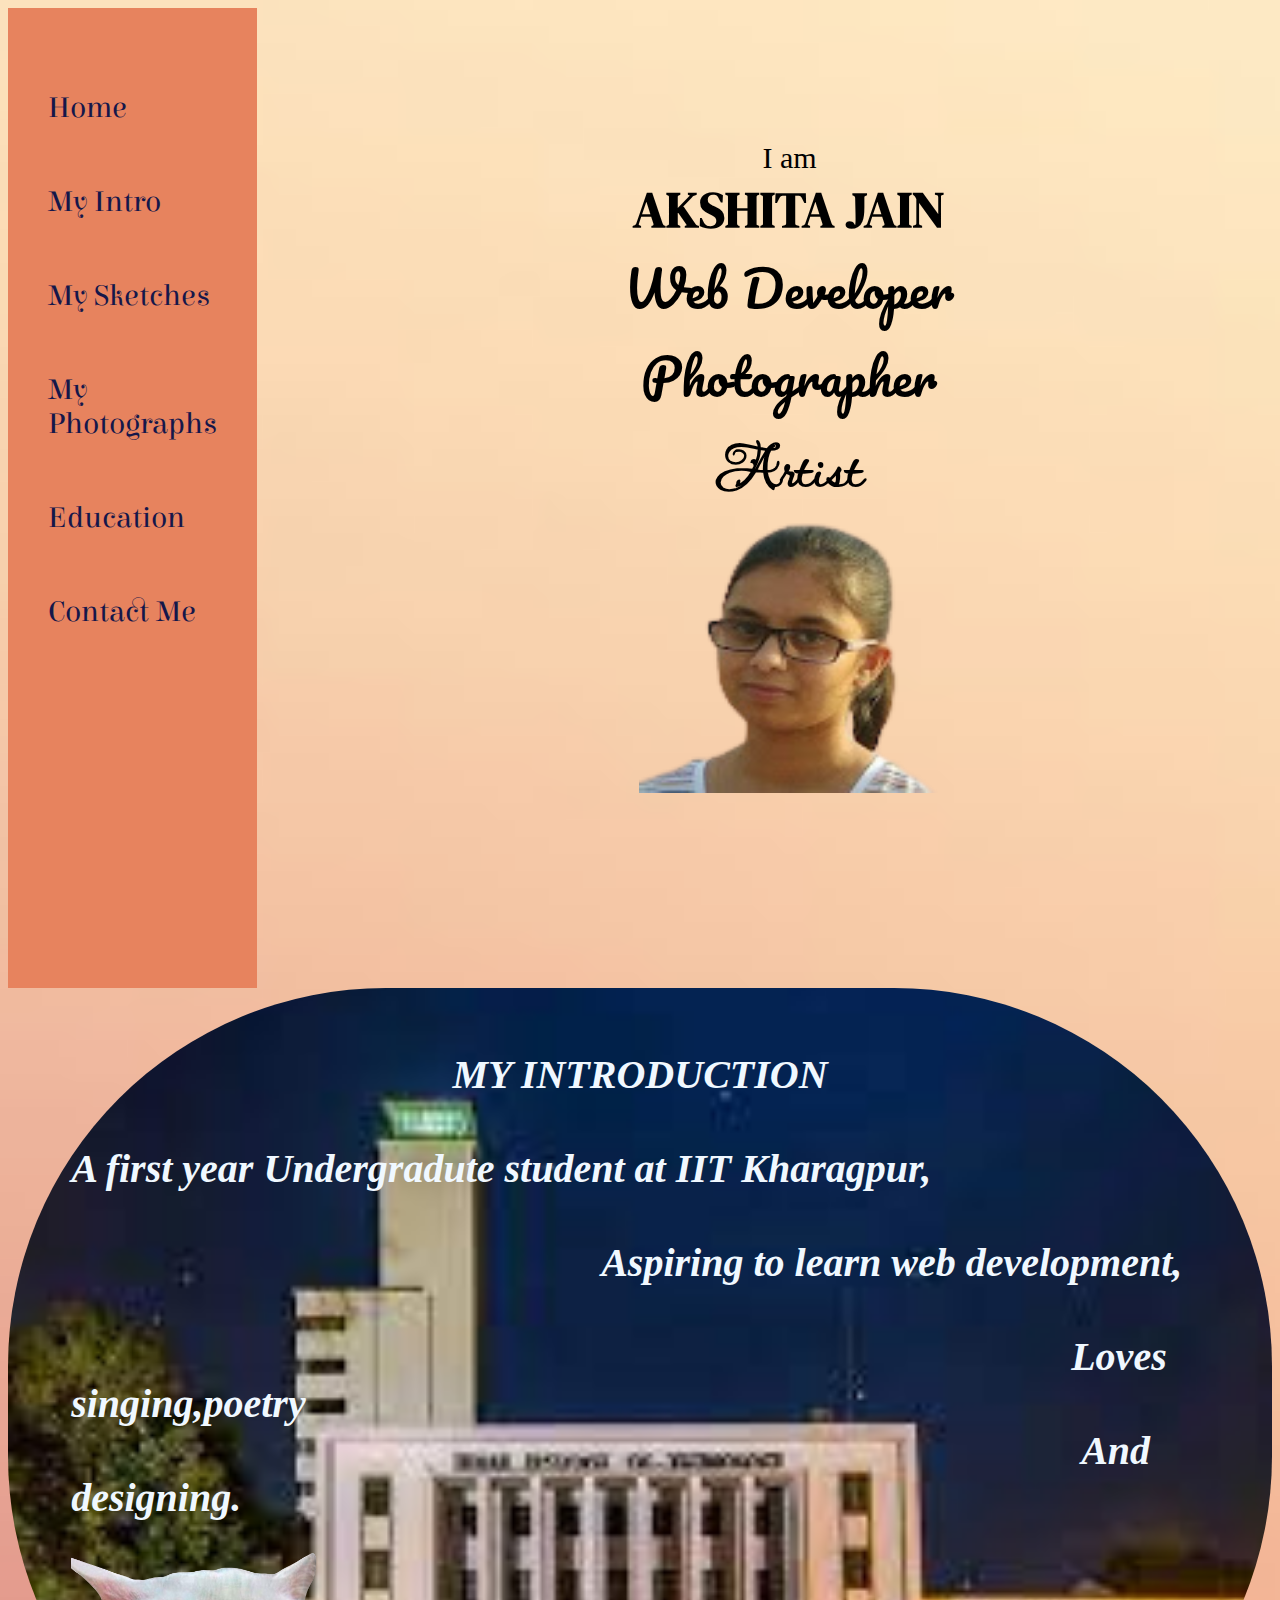
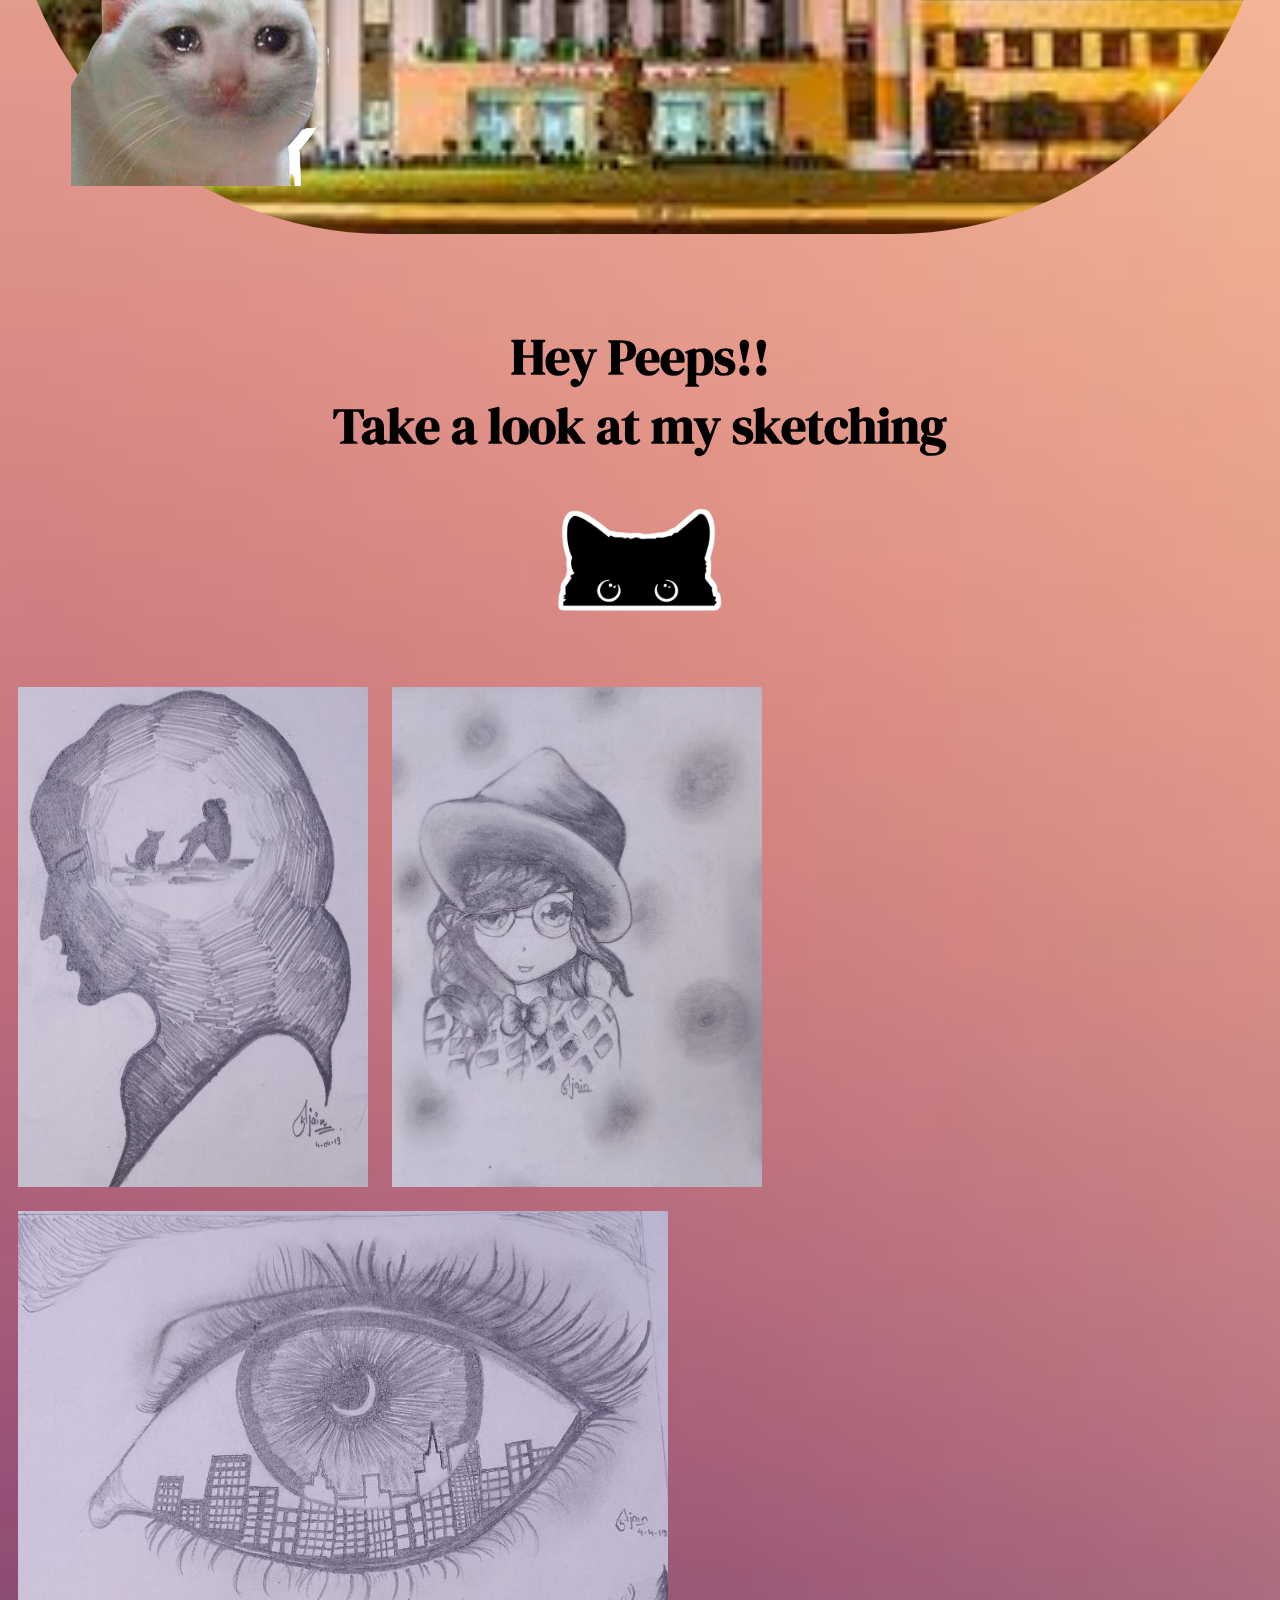
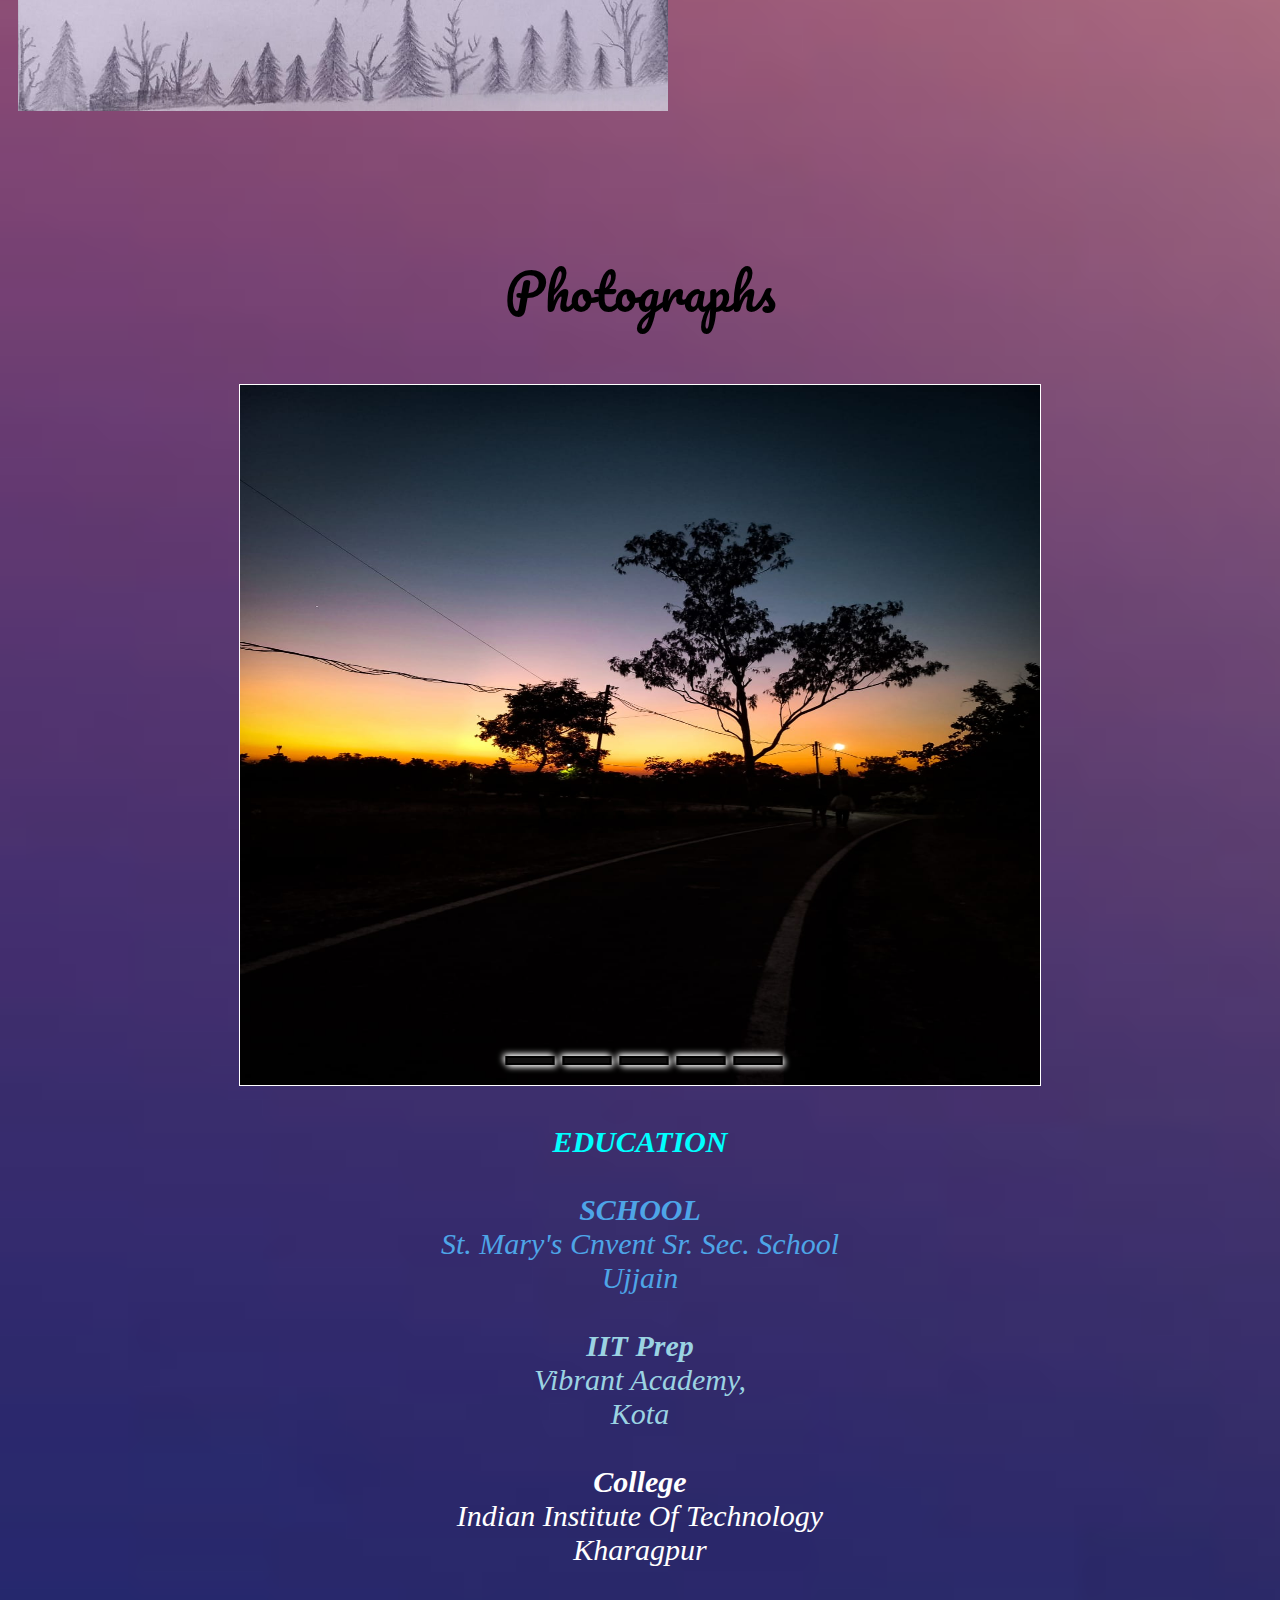
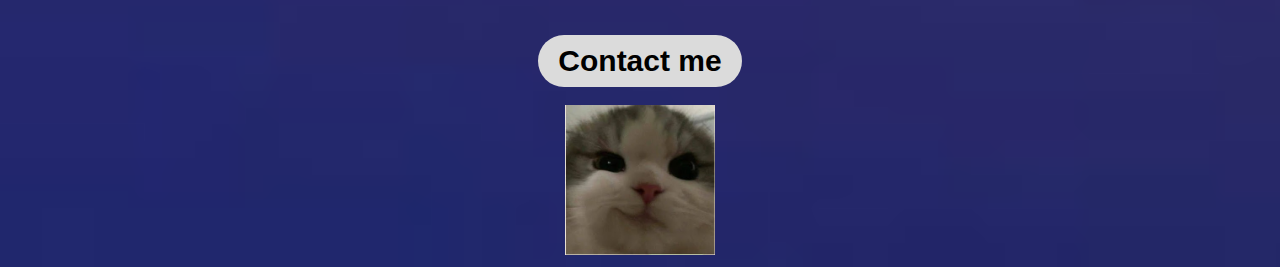
<file: index.html>
<!DOCTYPE html>
<html lang="en">

<head>
    <meta charset="UTF-8">
    <meta http-equiv="X-UA-Compatible" content="IE=edge">
    <meta name="viewport" content="width=device-width, initial-scale=1.0">
    <title>Akshita- Web developer, Swimmer, Photgrapher</title>
    <link rel="stylesheet" href="style.css">
</head>

<body style="   background-image: url(bg4.jpg);
background-repeat: no-repeat;
background-position: centre;
background-size: cover;">

    <div class="container">

        <div class="sidebar">

            <nav>
                <ul>
                    <li><a href="#new">Home</a></li>
                    <li><a href="#new1">My Intro</a></li>
                    <li><a href="#new3">My Sketches</a></li>
                    <li><a href="#new4">My Photographs</a></li>
                    <li><a href="#new2">Education</a></li>
                    <li><a href="contact.html" target="_blank" rel="noopener noreferrer">Contact Me</a></li>
                </ul>
            </nav>
        </div>

        <div class="main">

            <div class="info" id="new">
                <div class="devinfo">
                    <div class="hello"> I am </div>
                    <div class="name">AKSHITA JAIN</div>
                    <div class="infomatics">Web Developer</div>
                    <div class="infomatics">Photographer</div>
                    <div class="infomatics"
                        style="font-family: 'Lavishly Yours', cursive; font-weight: bolder; font-size: 60px;">Artist
                    </div>
                    <div class="about"></div>
                    <div class="devpic"> <img src="pic.png" alt="AKSHITA"> </div>
                    <br>
                </div>
                <!-- <div class="devpic"> <img src="pic.png" alt="AKSHITA"  >             
            </div> -->
            </div>
        </div>
    </div>
    <div class="anew" id="new1">
        <div class="he">MY INTRODUCTION</div>
        <br> A first year Undergradute student at IIT Kharagpur,
        <br><br>&emsp;&emsp;&emsp;&emsp;&emsp;&emsp;&emsp;&emsp;&emsp;&emsp;&emsp; &emsp;&emsp;Aspiring to learn web
        development,
        <br><br>&emsp;&emsp;&emsp;&emsp;&emsp;&emsp;&emsp;&emsp;&emsp;&emsp;&emsp;&emsp;&emsp;&emsp;&emsp;&emsp;&emsp;&emsp;&emsp;&emsp;&emsp;&emsp;&emsp;&ensp;&ensp;&ensp;&ensp;Loves
        singing,poetry
        <br>&emsp;&emsp;&emsp;&emsp;&emsp;&emsp;&emsp;&emsp;&emsp;&emsp;&emsp;&emsp;&emsp;&emsp;&emsp;&emsp;&emsp;&emsp;&emsp;&emsp;&emsp;&emsp;&emsp;&ensp;
        &ensp;&ensp;&ensp;And designing.
        <br><img src="catcry.png" alt="cry" class="catcry" style="height: 7cm; width: 7cm; display: inline; ">
    </div>
    <br><br>
    <hr><br><br>

    <div class="images" id="new3">
        <div style="text-align: center; font-size: 50px; font-weight: bold; font-family: 'DM Serif Display', serif;">Hey
            Peeps!!<br>Take a look at my sketching <br><img src="peep.png" alt="" style="height: 200px; width: 200px;">
        </div>

        <img src="2.jpeg" style="padding: 10px; height: 500px; width: 350px;">
        <img src="3.jpeg" style="padding: 10px; height: 500px; width: 370px;">
        <img src="4.jpeg" style="padding: 10px; height: 500px; width: 650px;">


    </div>
    <hr>
    <br>
    <hr><br>

    </div><br>


    <br><br>
    <div class="pics" id="new4">Photographs</div>
    <div class="containers">
        <div class="slides">
            <input type="radio" name="common" id="btn1" checked>
            <input type="radio" name="common" id="btn2">
            <input type="radio" name="common" id="btn3">
            <input type="radio" name="common" id="btn4">
            <input type="radio" name="common" id="btn5">

            <div class="image first">
                <img src="pic1.jpeg" />
            </div>
            <div class="image">
                <img src="pic6.jpeg" />
            </div>
            <div class="image">
                <img src="pic3.jpeg" />
            </div>
            <div class="image">
                <img src="pic4.jpeg" />
            </div>
            <div class="image">
                <img src="pic5.jpeg" />
            </div>
        </div>

        <div class="navigator">
            <label for="btn1" class="bar"></label>
            <label for="btn2" class="bar"></label>
            <label for="btn3" class="bar"></label>
            <label for="btn4" class="bar"></label>
            <label for="btn5" class="bar"></label>
        </div>
    </div>
    <br><br><br>
    <div class="education" id="new2">
        <div style="color: aqua;font-size: 150;"><strong>EDUCATION</strong></div><br>
        <div style="color: rgb(78, 165, 231);"><strong>SCHOOL</strong> <br>St. Mary's Cnvent Sr. Sec. School <br>Ujjain
        </div><br>
        <div style="color: rgb(155, 211, 226);"> <strong> IIT Prep</strong> <br>Vibrant Academy, <br> Kota </div><br>
        <div style="color: white;"><strong>College</strong> <br>Indian Institute Of Technology <br>Kharagpur </div><br>
    </div>

    <div class="buttons">
        <a href="contact.html" target="_blank" rel="noopener noreferrer">
            <button>Contact me</button></a><br><br>
        <img src="over.jpg" alt="" style="height: 150px; width: 150px;">
    </div>
</body>

</html>
</file>
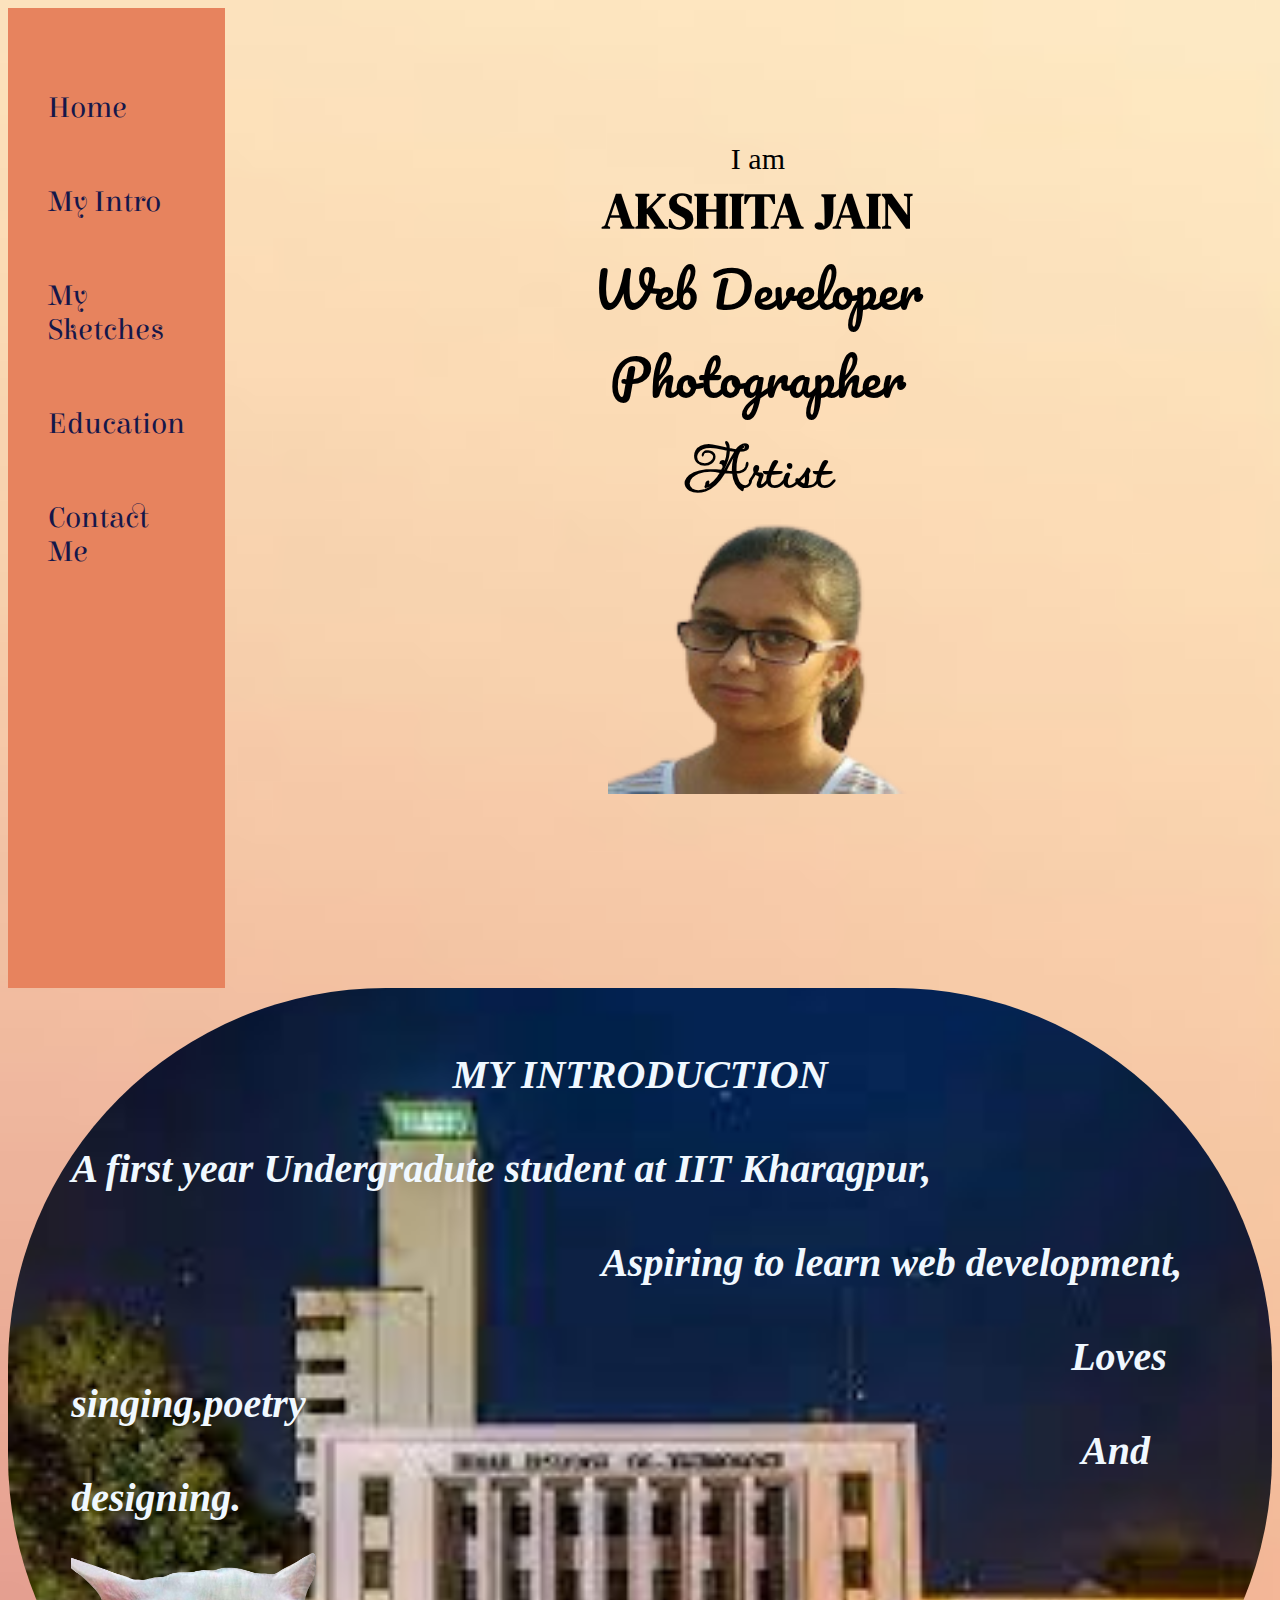
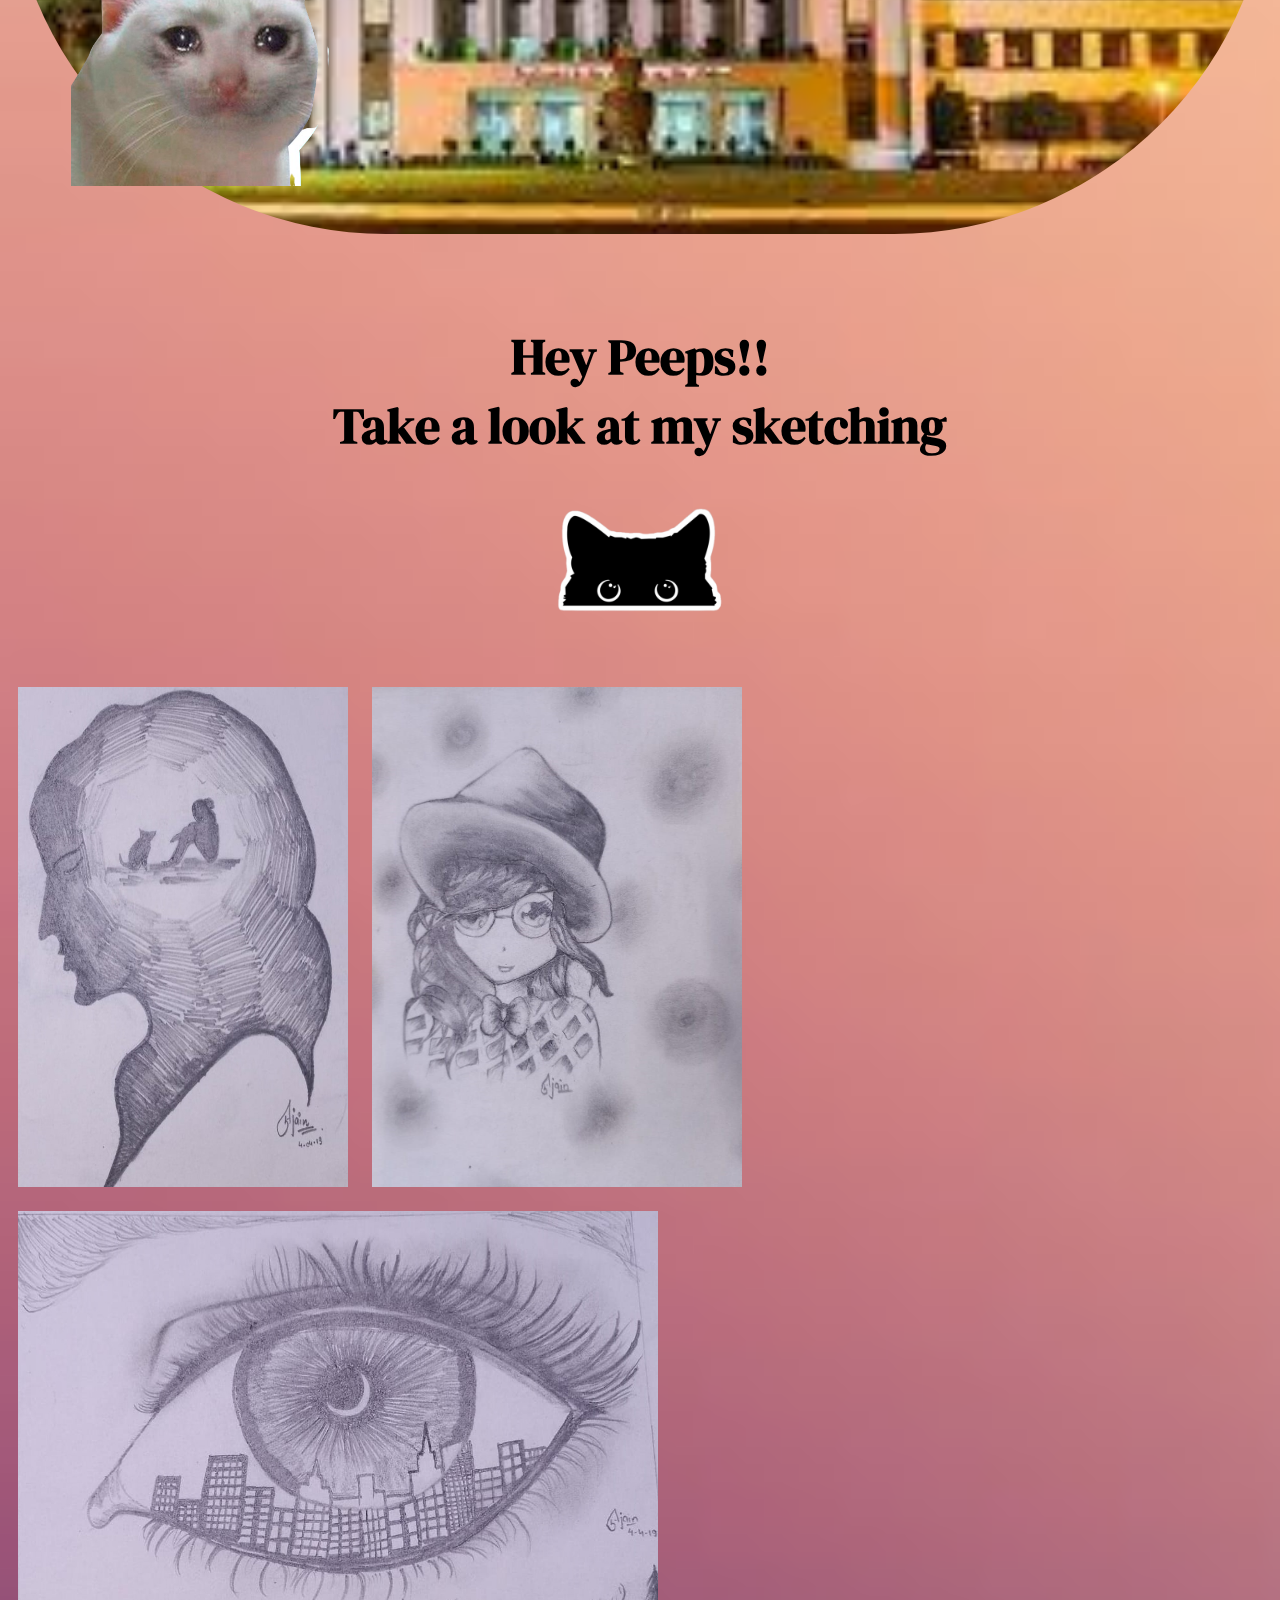
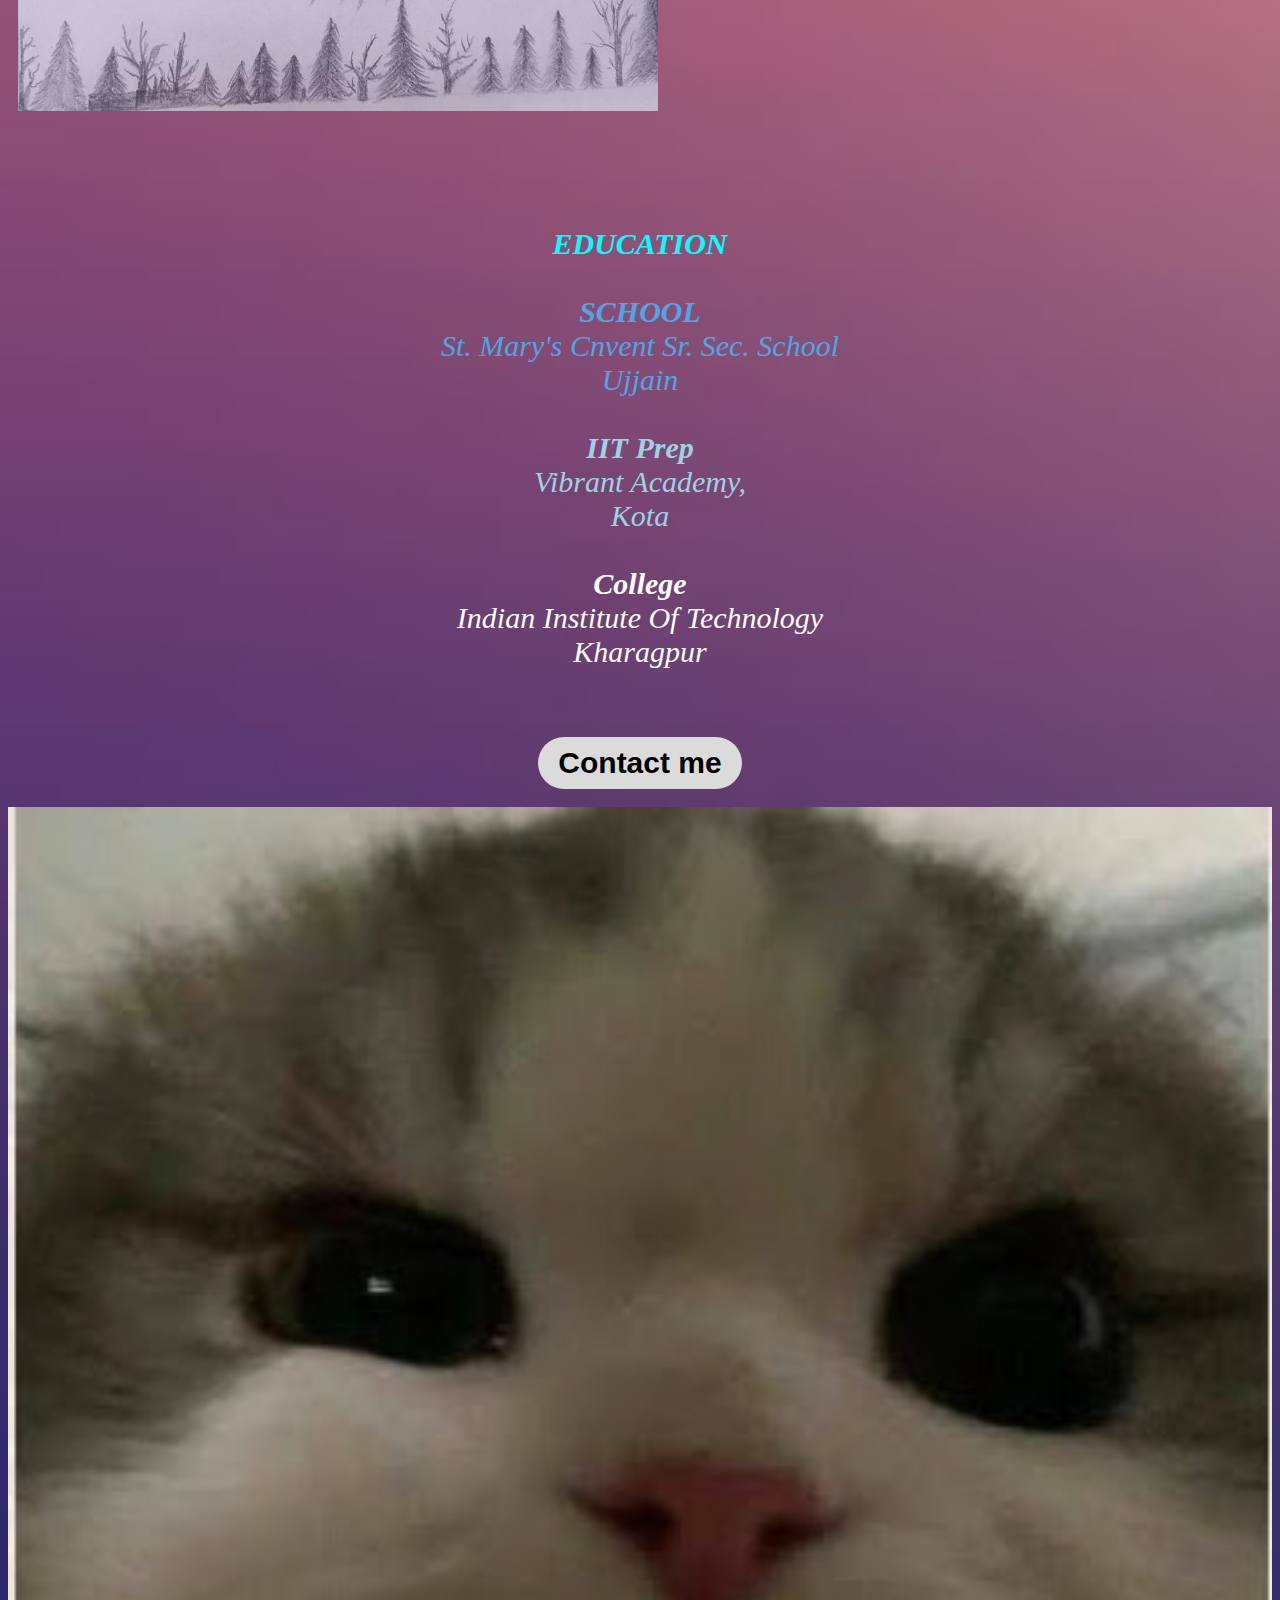
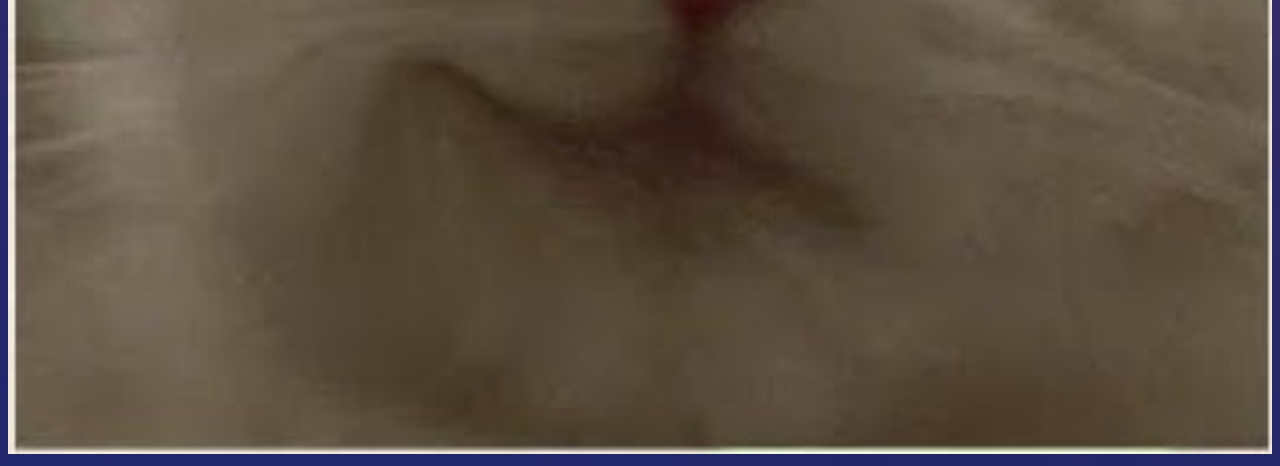
<file: portfolio.html>
<!DOCTYPE html>
<html lang="en">
<head>
    <meta charset="UTF-8">
    <meta http-equiv="X-UA-Compatible" content="IE=edge">
    <meta name="viewport" content="width=device-width, initial-scale=1.0">
    <title>Akshita- Web developer, Swimmer, Photgrapher</title>
    <link rel="stylesheet" href="style.css">
</head>
<body style="   background-image: url(bg4.jpg);
background-repeat: no-repeat;
background-position: centre;
background-size: cover;">
    
    <div class="container">   
         
        <div class="sidebar">
     
        <nav>
            <ul>
                <li><a href="portfolio.html">Home</a></li>
                <li><a href="#new1">My Intro</a></li>
                <li><a href="#new3">My Sketches</a></li>
                <li><a href="#new2">Education</a></li>
                
                <li><a href="/contact.html">Contact Me</a></li>
            </ul>
        </nav>
    </div>
    
    <div class="main">
        <div class="hamburger">
            <!-- <img class="hazy" src="haz.png" alt=""  width="23px"> -->
            <!-- <img class="ham" src="ham.webp" alt=""> -->
            <!-- <img class="cross" src="cross.png" alt="" width="23px"> -->
        </div>
        <div class="info">
            <div class="devinfo">
<div class="hello"> I am </div>
<div class="name">AKSHITA JAIN</div>
<div class="infomatics" >Web Developer</div>
<div class="infomatics">Photographer</div>
<div class="infomatics" style="font-family: 'Lavishly Yours', cursive; font-weight: bolder; font-size: 60px;">Artist</div>
<div class="about"></div>
<div class="devpic"> <img src="pic.png" alt="AKSHITA"  >     </div>   
<br>
</div>
            <!-- <div class="devpic"> <img src="pic.png" alt="AKSHITA"  >        
                
               
            </div> -->
        </div>
       </div>
    </div>
    <div class="anew" id="new1">
        <div class="he">MY INTRODUCTION</div>
        <br> A first year Undergradute student at IIT Kharagpur, 
        <br><br>&emsp;&emsp;&emsp;&emsp;&emsp;&emsp;&emsp;&emsp;&emsp;&emsp;&emsp; &emsp;&emsp;Aspiring to learn web development, 
        <br><br>&emsp;&emsp;&emsp;&emsp;&emsp;&emsp;&emsp;&emsp;&emsp;&emsp;&emsp;&emsp;&emsp;&emsp;&emsp;&emsp;&emsp;&emsp;&emsp;&emsp;&emsp;&emsp;&emsp;&ensp;&ensp;&ensp;&ensp;Loves singing,poetry
        <br>&emsp;&emsp;&emsp;&emsp;&emsp;&emsp;&emsp;&emsp;&emsp;&emsp;&emsp;&emsp;&emsp;&emsp;&emsp;&emsp;&emsp;&emsp;&emsp;&emsp;&emsp;&emsp;&emsp;&ensp; &ensp;&ensp;&ensp;And designing.
        <br><img src="catcry.png" alt="cry" class="catcry" style="height: 7cm; width: 7cm; display: inline; " >
    </div>
    <br><br><hr><br><br>
    <div class="images" id="new3" >
        <div style="text-align: center; font-size: 50px; font-weight: bold; font-family: 'DM Serif Display', serif;" >Hey Peeps!!<br>Take a look at my sketching <br><img src="peep.png" alt="" style="height: 200px; width: 200px;">
        </div>
        
              <img src="2.jpeg"style="padding: 10px; height: 500px; width: 330px;">
              <img src="3.jpeg"style="padding: 10px; height: 500px; width: 370px;"> 
              <img src="4.jpeg"style="padding: 10px; height: 500px; width: 640px;">
              
        
  </div><hr><br><hr><br>
  <div class="education" id="new2">
      <div style="color: aqua;font-size: 150;"><strong>EDUCATION</strong></div><br>
   <div style="color: rgb(78, 165, 231);"><strong>SCHOOL</strong> <br>St. Mary's Cnvent Sr. Sec. School <br>Ujjain </div><br>
   <div style="color: rgb(155, 211, 226);"> <strong> IIT Prep</strong> <br>Vibrant Academy, <br> Kota </div><br>
   <div style="color: white;"><strong>College</strong> <br>Indian Institute Of Technology <br>Kharagpur </div><br>

  </div>
  <div class="buttons">
    <a href="/contact.html">
    <button >Contact me</button></a><br><br>
    <img src="over.jpg" alt="">
    <!-- <a href="/sketch.html" target="_blank">
    <button>My Sketches</button></a> -->
</body>
</html>
</file>
<file: style.css>
@import url('https://fonts.googleapis.com/css2?family=Elsie:wght@900&family=Redressed&display=swap');
@import url('https://fonts.googleapis.com/css2?family=Elsie:wght@900&family=Redressed&display=swap');
@import url('https://fonts.googleapis.com/css2?family=Lobster+Two:ital@1&display=swap');
@import url('https://fonts.googleapis.com/css2?family=Lobster+Two&display=swap');
@import url('https://fonts.googleapis.com/css2?family=DM+Serif+Display&display=swap');
@import url('https://fonts.googleapis.com/css2?family=Lavishly+Yours&display=swap');
@import url('https://fonts.googleapis.com/css2?family=Rubik+Glitch&display=swap');
@import url('https://fonts.googleapis.com/css2?family=Pacifico&display=swap');
*{
    /* margin: 10px; */
    /* background-color: beige;  */
    border: 20px;
    border-color: rgb(3, 3, 95);
    padding: 0;
 
}
.container{
    display: flex;
    
}
.sidebar{
    background-color: rgb(231, 131, 94);
    width: 20%;
    height: 100%;
    font-family: 'Elsie', cursive;
    font-size: small;
}
.sidebar nav{
    padding: 40px;
    height: 100vh;
    
}

.sidebar nav li{
     list-style: none;
     font-size: 30px;
     padding-top: 30px;
     padding-bottom: 30px;
}
.sidebar nav li a{
    text-decoration: none;
    color: rgb(21, 23, 74);
}
.main{
    /* background-color: rgb(22, 22, 84); */
    width: 120%;
}

.info{
    /* background-color: red; */
    padding: 2%;
    height: 68vh;
    width: 80vw;
    margin: 144px auto;
    display: flex;
    justify-content: space-around;

}
.devinfo{
    display: flex;
    justify-content: center;
    flex-direction: column;
    text-align: center;
    
}
.hello{
    font-size: 30px;
    
}
.name{
    font-size: 50px;
    font-weight: bold;
    font-family: 'DM Serif Display', serif;
}
.infomatics{
    font-size: 50px;
    /* font-weight: bold; */
    font-family: 'Pacifico', cursive;
}
.anew{
    background-image: url(building.jpeg);
    background-repeat: no-repeat;
    background-position: right;
    background-size: cover;
    background-color: rgb(93, 20, 211);
    border-color: rgb(13, 13, 130);
    /* padding-top: 12px;
    padding-left: 33px; */
    color: aliceblue;
    padding: 5%;
    border: 5cm;
    border-radius: 10cm;
    height: 80vh;
    font-size: 40px;
    font-style: oblique;
    font-weight: bold;
    
}
.catcry{
    align-items: right;
    height: 40px;
    width: 40px;
}
.he{
    text-align: center;
}
.about{
    font-size: 30px;
}
.buttons{
    align-self: center;
    text-align: center
    
}
.buttons button{
    font-size: 30px;
    border-radius: 70px;
    background-color: rgb(219, 219, 219);
    color: rgb(0, 0, 0) ;
    padding: 9px 20px;
    cursor: pointer;
    font-weight: bold;

}
.buttons button:hover{
    background-color: rgb(63, 176, 224);
    color: black;
}
.devpic img{
    width: 300px;
    height: 277px;
}

.images
{
    /* display: inline; */
    /* background-color: rgb(0, 0, 0); */
    z-index: 2;
    width: auto;
    border-radius: 2px;
    border-color: beige;
    /* height: 6000px; */
}
.education{
    height: 400px;
    width: 600px;
    /* background-color: brown; */
    border: 60px ;
    border-radius: 60px;
    padding: 20px;
    font-size: 30px;
    text-align: center;
    font-style: oblique;
    display: inline;
}
.pics{
    text-align: center;
    font-size: 50px;
    font-family: 'Pacifico', cursive;
}
.containers{
    position: relative;
    top: 400px;
    left: 50%; 
    height: 700px;
    width: 800px;
    background: red;
    transform: translate(-50%,-50%);
    border: 1px solid #fff;
    overflow: hidden;
}
.navigator{
    display: flex;
    position: absolute;
    left: 50%;
    bottom: 20px;
    transform: translate(-50%);
}
.navigator .bar{
    height: 5px;
    width: 45px;
    background: #100f0f;
    cursor: pointer;
    border: 2px solid #000;
    margin-left: 8px;
    box-shadow: 2px 2px 6px #fff,-2px -2px 6px #fff;
}
.navigator .bar:hover{
    background: #fff;
}
input[type="radio"]{
    position: absolute;
    visibility: hidden;
}
.slides{
    display: flex;
    height: 100%;
    width: 500%;
}
.image{
    width: 20%;
    transition: 0.4s ease;
}
img{
    width: 100%;
    height: 100%;
}
#btn1:checked ~ .first{
    margin-left: 0;
}
#btn2:checked ~ .first{
    margin-left: -20%;
}
#btn3:checked ~ .first{
    margin-left: -40%;
}
#btn4:checked ~ .first{
    margin-left: -60%;
}
#btn5:checked ~ .first{
    margin-left: -80%;
}
</file>
